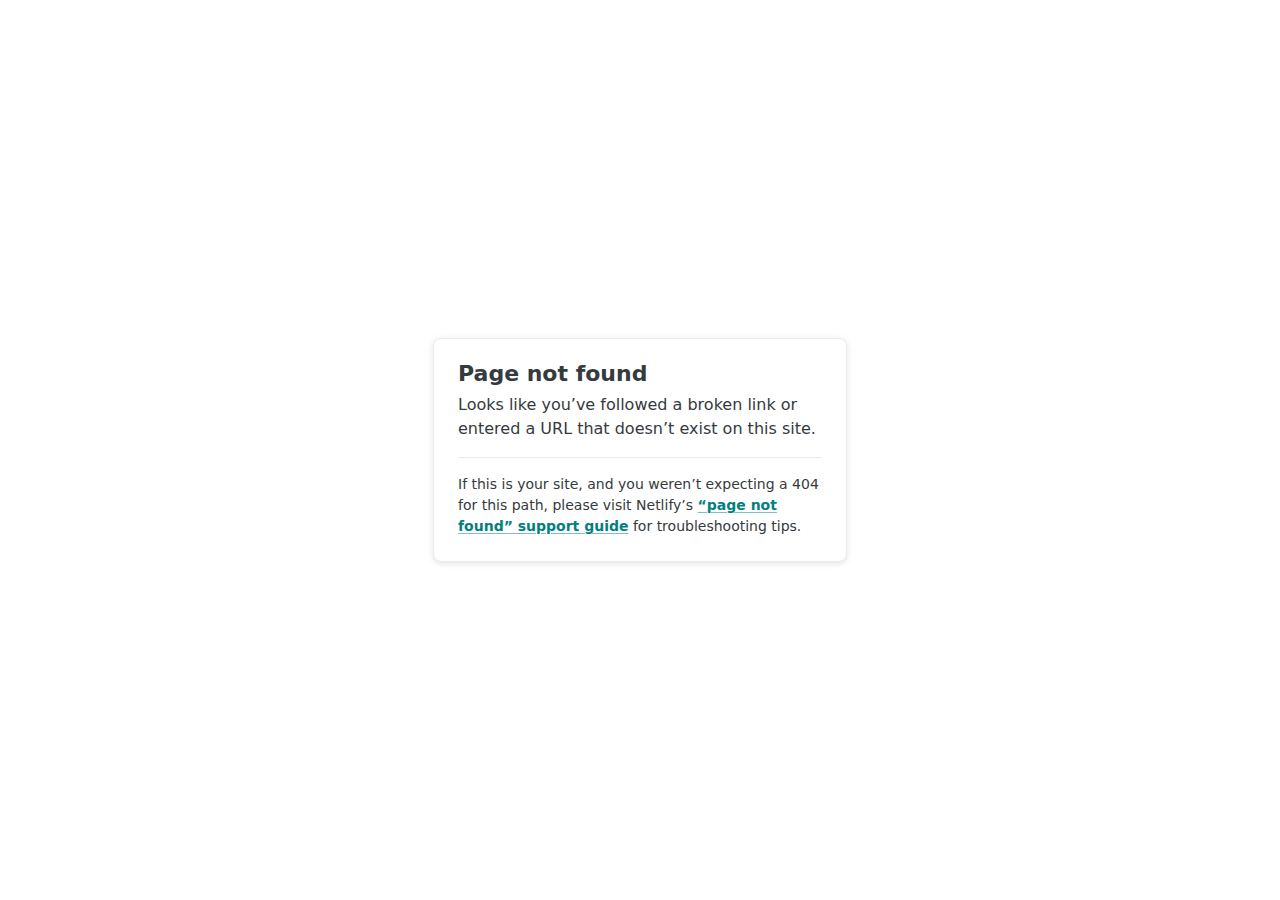
<file: assets/fonts/Canela-BoldItalic-2.html>
<!DOCTYPE html>
<html lang="en">
  <head>
    <meta charset="utf-8" />
    <meta name="viewport" content="width=device-width, initial-scale=1.0" />
    <title>Page not found</title>
    <style>
      :root {
        --colorRgbFacetsTeal600: 2 128 125;
        --colorTealAction: var(--colorRgbFacetsTeal600);
        --colorRgbFacetsNeutralLight200: 233 235 237;
        --colorHr: var(--colorRgbFacetsNeutralLight200);
        --colorRgbFacetsNeutralLight700: 53 58 62;
        --colorGrayDarkest: var(--colorRgbFacetsNeutralLight700);
        --colorGrayLighter: var(--colorRgbFacetsNeutralLight200);
        --colorText: var(--colorGrayDarkest);
        --effectShadowLightShallow: 0 1px 10px 0 rgb(53 58 62 / 6%),
          0 2px 4px 0 rgb(53 58 62 / 8%);
        --colorRgbFacetsNeutralDark900: 6 11 16;
      }
      body {
        font-family: system-ui, -apple-system, BlinkMacSystemFont, "Segoe UI",
          Roboto, Helvetica, Arial, sans-serif, "Apple Color Emoji",
          "Segoe UI Emoji", "Segoe UI Symbol";
        background: white;
        overflow: hidden;
        margin: 0;
        padding: 0;
        line-height: 1.5;
        color: rgb(var(--colorText));
      }

      @media (prefers-color-scheme: dark) {
        body {
          background: rgb(var(--colorRgbFacetsNeutralDark900));
        }
      }

      h1 {
        margin: 0;
        font-size: 1.375rem;
        line-height: 1;
      }

      h1 + p {
        margin-top: 8px;
      }

      .main {
        position: relative;
        display: flex;
        flex-direction: column;
        align-items: center;
        justify-content: center;
        height: 100vh;
        width: 100vw;
      }

      .card {
        position: relative;
        width: 75%;
        max-width: 364px;
        padding: 24px;
        background: white;
        border-radius: 8px;
        box-shadow: var(--effectShadowLightShallow);
        border: 1px solid rgb(var(--colorGrayLighter));
      }

      a {
        margin: 0;
        font-weight: 600;
        color: rgb(var(--colorTealAction));
        text-decoration-skip-ink: all;
        text-decoration-thickness: 1px;
        text-underline-offset: 2px;
        text-decoration-color: rgb(var(--colorTealAction) / 0.5);
        transition: text-decoration-color 0.15s ease-in-out;
      }

      a:hover,
      a:focus-visible {
        text-decoration-color: rgb(var(--colorTealAction));
      }

      p:last-of-type {
        margin-bottom: 0;
      }

      hr {
        border: 0;
        height: 1px;
        background: rgb(var(--colorHr));
        margin-top: 16px;
        margin-bottom: 16px;
      }

      .your-site {
        font-size: 0.875rem;
      }
    </style>
  </head>
  <body>
    <div class="main">
      <div class="card">
        <h1>Page not found</h1>
        <p>
          Looks like you’ve followed a broken link or entered a URL that doesn’t
          exist on this site.
        </p>
        <hr />
        <p class="your-site">
          If this is your site, and you weren’t expecting a 404 for this path,
          please visit Netlify’s
          <a
            href="https://answers.netlify.com/t/support-guide-i-ve-deployed-my-site-but-i-still-see-page-not-found/125?utm_source=404page&utm_campaign=community_tracking"
            >“page not found” support guide</a
          >
          for troubleshooting tips.
        </p>
      </div>
    </div>
  </body>
</html>
</file>
